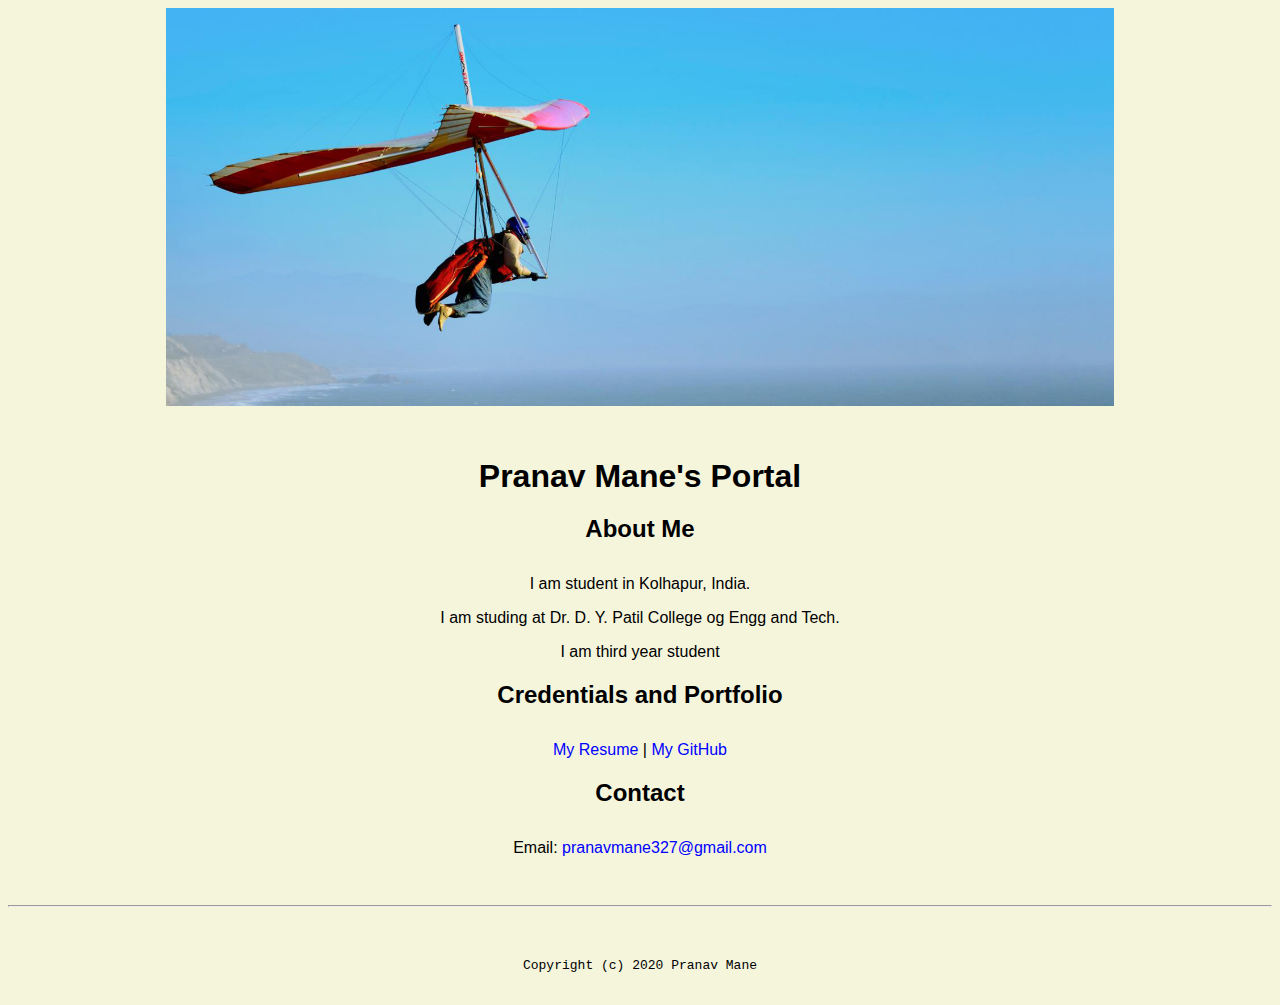
<file: index.html>
<!doctype html>

<!-- this is a comment for human! -->

<html lang="en">

  <header>
<title>Pranav Mane's Portal</title>
<link rel="stylesheet" href="css/master.css">
<link rel="FaviconIcon" href="favicon.ico" type="image/x-icon">
<link rel="shortcut" href="favicon.ico" type="image/x-icon">
<meta name="viewport" content="width=device-width, initial-scale=1, shrink-to=no">
<meta name="name" content="Pranav Mane's Portal">
<meta name="robots" context="noindex, nofollow">
  </header>

  <body>
    <img src="images/banner.jpg" width="75%" alt="banner">
    <h1>Pranav Mane's Portal</h1>
    <h2>About Me</h2>
    <p>I am student in Kolhapur, India.</p>
    <p>I am studing at Dr. D. Y. Patil College og Engg and Tech.</p>
    <p>I am third year student</p>
    <h2>Credentials and Portfolio</h2>

    <p><a href="resume.html">My Resume</a> | <a href="https://github.com/PCMRS">My GitHub</a></p>
    <h2>Contact</h2>

    <p>Email: <a href="mailto:pranavmane327@gmail.com">pranavmane327@gmail.com</a></p>
  </body>

  <footer>
    <hr>
    <code>Copyright (c) 2020 Pranav Mane</code>
  </footer>

</html>
</file>
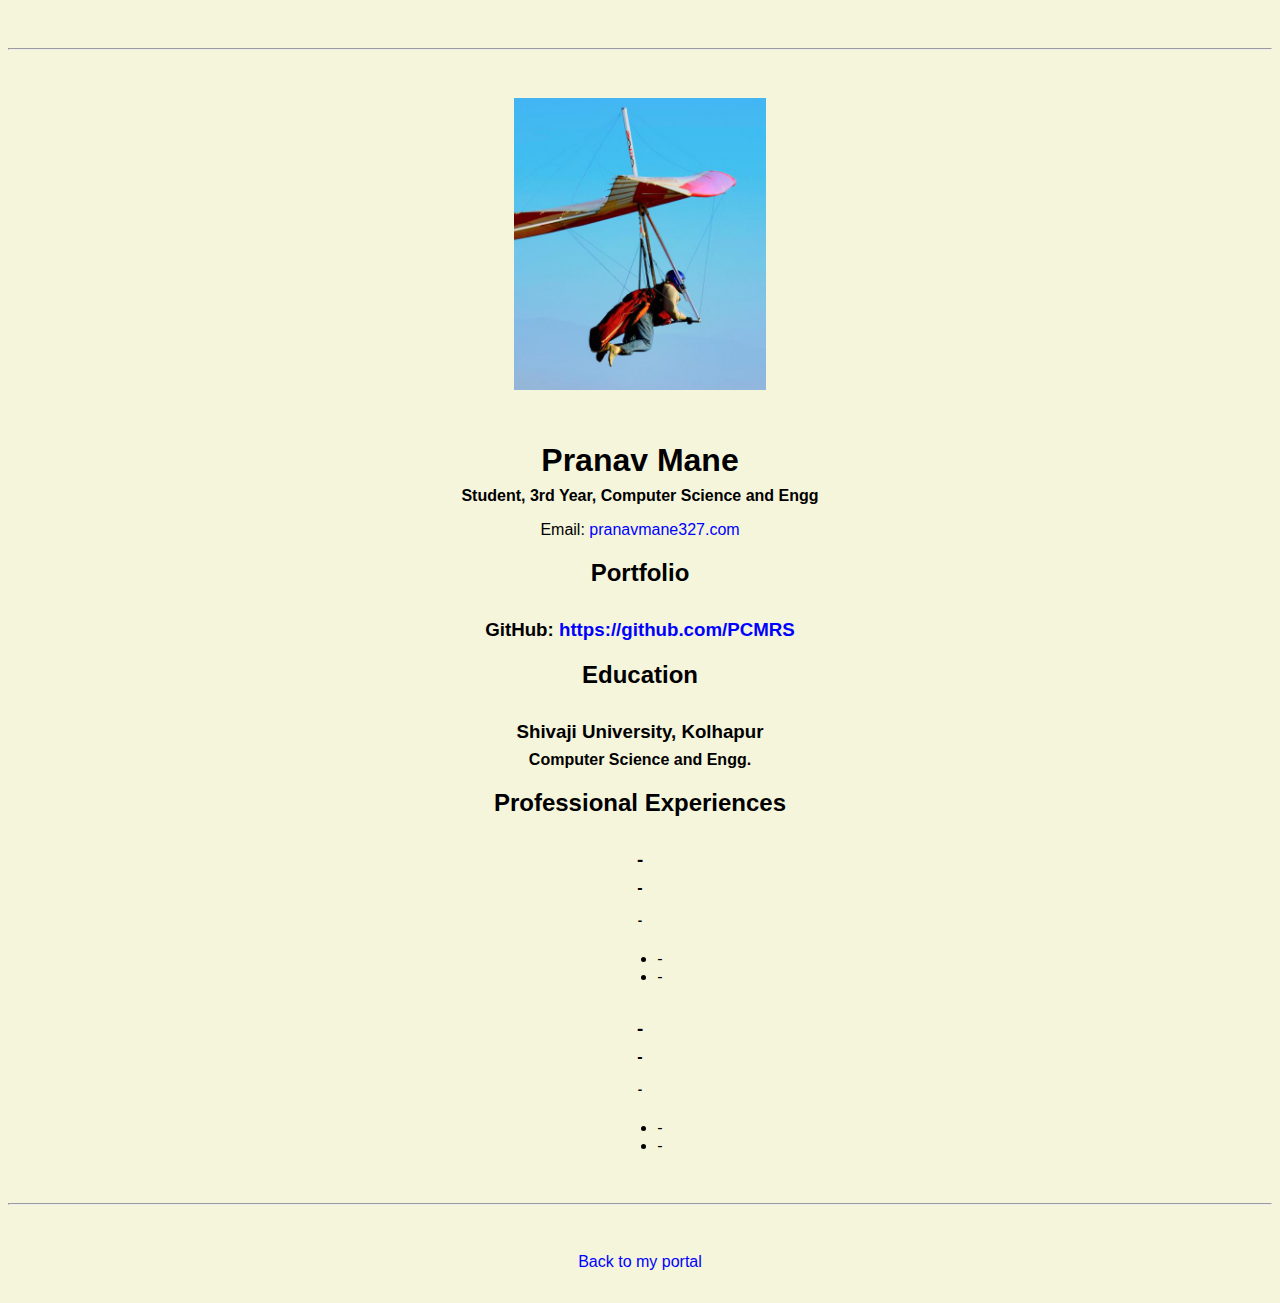
<file: resume.html>
<!doctype html>

<!-- this is a comment for human! -->

<html lang="en">

  <header>
    <title>Pranav Mane's Resume</title>
    <link rel="stylesheet" href="css/master.css">
    <link rel="FaviconIcon" href="favicon.ico" type="image/x-icon">
    <link rel="shortcut" href="favicon.ico" type="image/x-icon">
    <meta name="viewport" content="width=device-width, initial-scale=1, shrink-to=no">
    <meta name="name" content="Pranav Mane's Portal">
    <meta name="robots" context="noindex, nofollow">
  </header>

  <body>
    <hr>

    <img src="images/headshot.jpg" alt="Harrison Kong's headshot" width="20%">

    <h1>Pranav Mane</h1>
    <h4>Student, 3rd Year, Computer Science and Engg</h4>

    <p>Email: <a href="mailto:pranavmane327.com" target="_blank">pranavmane327.com</a></p>
    <!-- don't post physical address, personal phone number or other personal information on the web! -->

    <h2>Portfolio</h2>
      <h3>GitHub: <a href="https://github.com/PCMRS" target="_blank">https://github.com/PCMRS</a></h3>

    <h2>Education</h2>

    <h3>Shivaji University, Kolhapur</h3>
    <h4>Computer Science and Engg.</h4>

    <h2>Professional Experiences</h2>

    <h3>-</h3>
    <h4>-</h4>
    <h5>-</h5>
      <ul>
        <li>-</li>
        <li>-</li>
      </ul>

    <h3>-</h3>
    <h4>-</h4>
    <h5>-</h5>
      <ul>
        <li>-</li>
        <li>-</li>
      </ul>
  </body>

  <footer>
  <hr>
  <p><a href="index.html">Back to my portal</a><p>
  </footer>

</html>
</file>
<file: css/master.css>
/* Cascading stylesheet for the website */

/* Text inside these asterisks and slashes are comments for human */

  a {
    color: blue;/* set the text color to blue here */
    text-decoration: none; /* This means we do not want hyperlinks to be underlined */
  }

  a:hover {
  color: red;  /* set the text color to red here */
    text-decoration: none; /* This means we do not want hyperlinks to be underlined */
  }

  body {
    background-color: beige;/* set the background color here */
    color: black;/* set the text color to black here */
    font-family: Arial, Helvetica, sans-serif;/* set the font here */
    text-align: center;/* set the text alignment here */
   }

  footer {
    margin-top: 2rem;
    margin-bottom: 2rem;
  }

  h1 {
    margin-bottom: 0.5rem;
    margin-top: 3rem;
   }

  h2 {
    color: #075AAB/* set the text color of to #075AAB here */
    /* set both the bottom margin and top margin to 2.5rem here */
    margin-top: 2rem;
    margin-bottom: 2rem;
   }

  h3 {
    margin-bottom: 0;
    margin-top: 2rem;
  }

  h4 {
    margin-bottom: 1rem;
    margin-top: 0.5rem;
  }

  h5 {
    margin-top: 0.5rem;
  }

  hr {
    margin-bottom: 3rem;
    margin-top: 3rem;
  }

  /* this controls how the bullet points in the resume page looks */
  ul {
    display: table;
    margin: 0 auto;
    text-align: left;
  }
</file>
